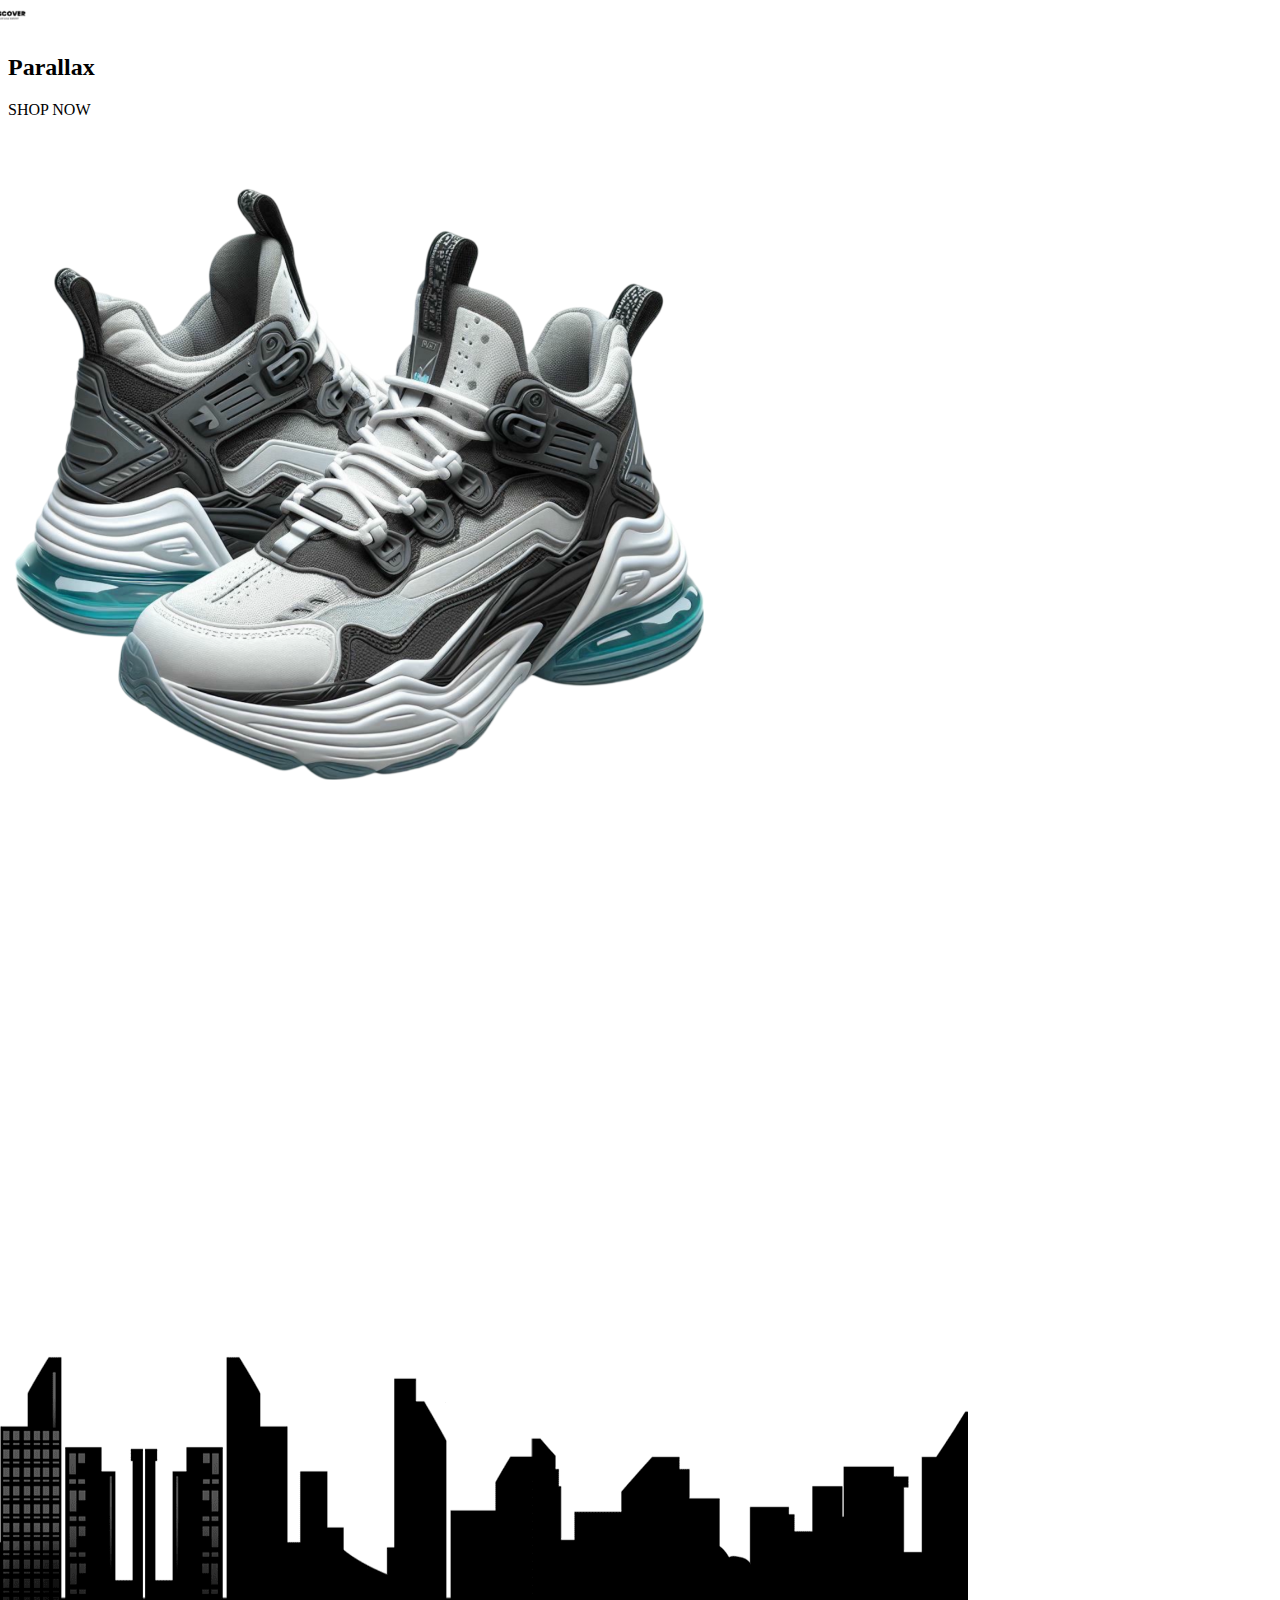
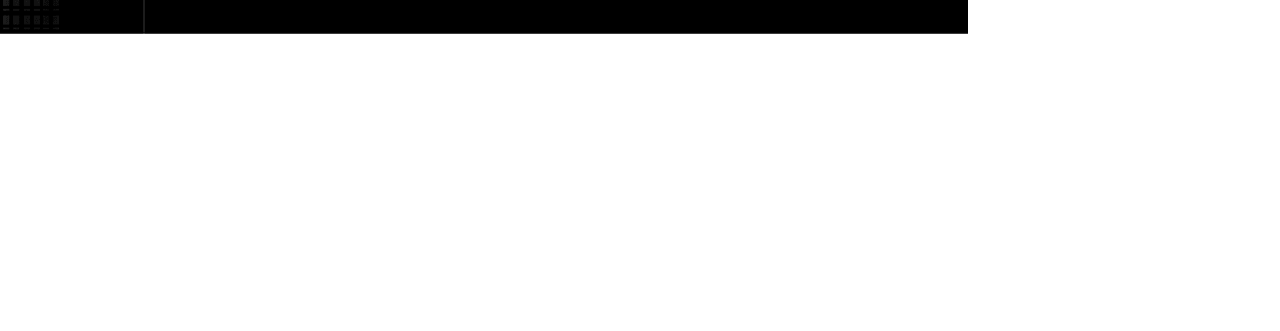
<file: testing.html>
<!DOCTYPE html>
<html lang="en">
<head>
    <meta charset="UTF-8">
    <meta name="viewport" content="width=device-width, initial-scale=1.0">
    <title>Document</title>


    <div class="parallax-container">
        <div class="parallax">
          <img src="Discover.png" alt="Discover new products" width="50" loading="lazy">
        </div>
      </div>
      
      <div class="section white">
        <div class="row container">
          <h2 class="header">Parallax</h2>
          <p class="grey-text text-darken-3 lighten-3">
            <a class="waves-effect waves-light btn-large teal">
              <i class="fa-solid fa-magnifying-glass-plus left"></i>SHOP NOW
            </a>
          </p>
        </div>
      </div>
      
      <!-- Centered Image Container for Shoes Model -->
      <div class="center" role="img" aria-label="Featured Shoes Model">
        <img src="shoes model.png" alt="Shoes Model" width="700" loading="lazy">
      </div>
      
      <!-- Parallax Container for City Silhouette -->
      <div class="parallax-container">
        <div class="parallax">
          <img src="silhouette city.png" alt="City Silhouette" loading="lazy">
        </div>
      </div>
      
      <!-- Materialize CSS Library and Parallax Initialization -->
      <script src="https://cdnjs.cloudflare.com/ajax/libs/materialize/1.0.0/js/materialize.min.js"></script>
      <script>
        document.addEventListener('DOMContentLoaded', function() {
          var parallaxElements = document.querySelectorAll('.parallax');
          M.Parallax.init(parallaxElements);
        });
      </script>
      
</head>
<body>
    
</body>
</html>
</file>
